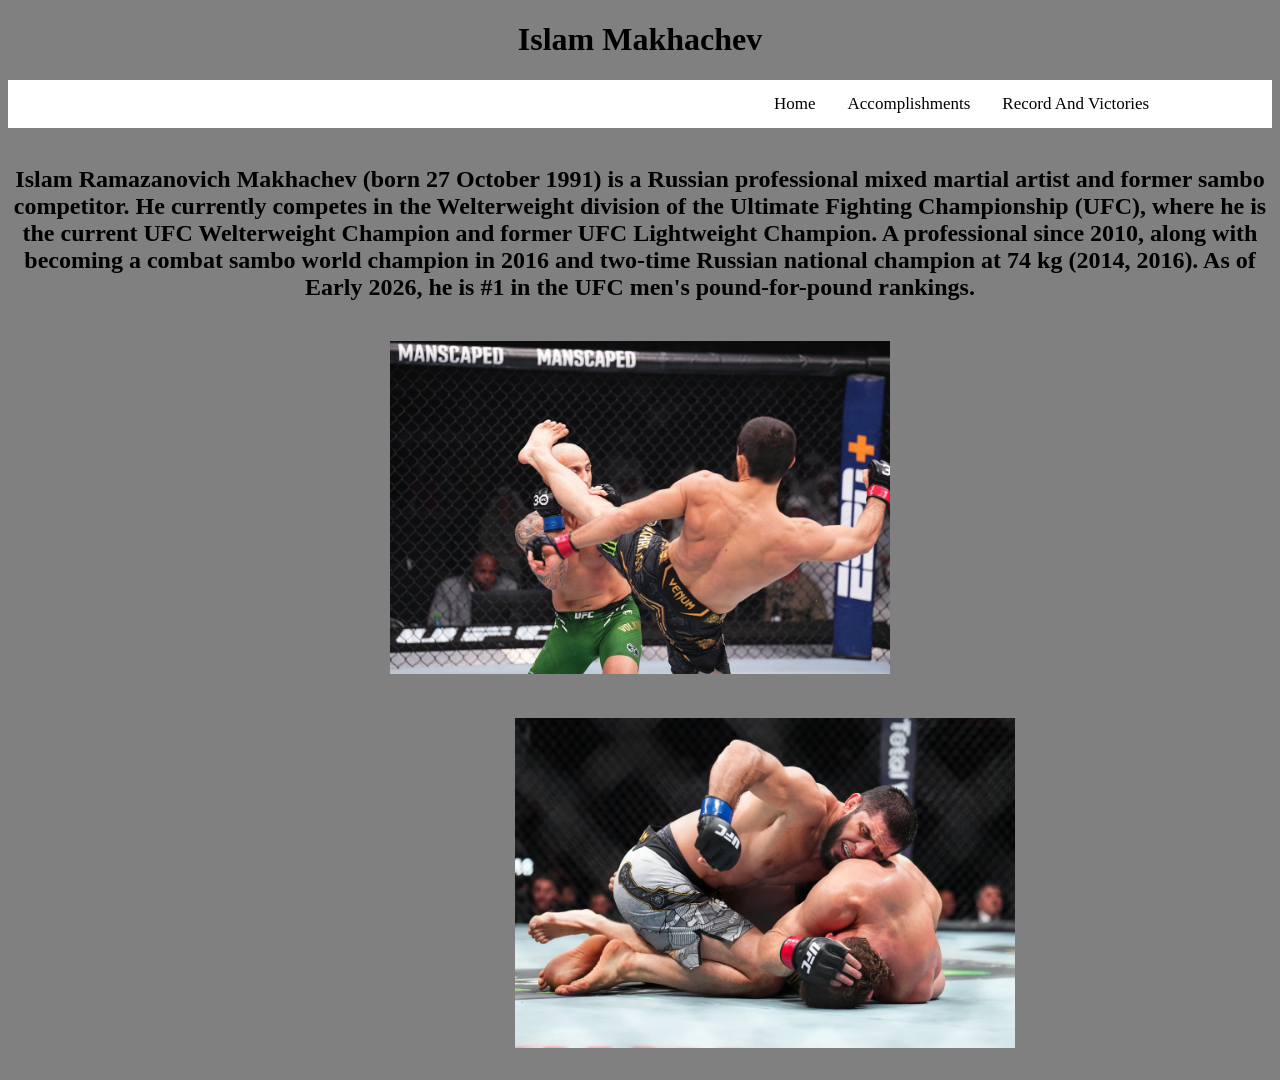
<file: index.html>
<!DOCTYPE html>
 <html>
 <head>
    <title>Autobiography Project</title>
        <link rel="stylesheet" href="FinalPJ.css">
 </head>
 <body class="header1">
     <center><h1>Islam Makhachev</h1>  
    <div class="topnav">
        <a class="active" href="FinalPJ.html">Home</a>
        <a href="accomp.html">Accomplishments</a>
        <a href="Record.html">Record And Victories</a>
        
      </div>
      <br>
<p><h2>Islam Ramazanovich Makhachev (born 27 October 1991) is a Russian professional mixed martial artist and former sambo competitor. He currently competes in the Welterweight division of the Ultimate Fighting Championship (UFC), where he is the current UFC Welterweight Champion and former UFC Lightweight Champion. A professional since 2010, along with becoming a combat sambo world champion in 2016 and two-time Russian national champion at 74 kg (2014, 2016). As of Early 2026, he is #1 in the UFC men's pound-for-pound rankings.</h2></p>
     <img src="headkick.jpg" id="picture"> <img src="JDM.webp" id="picture2">
</center>    

 </body>
 </html>
</file>
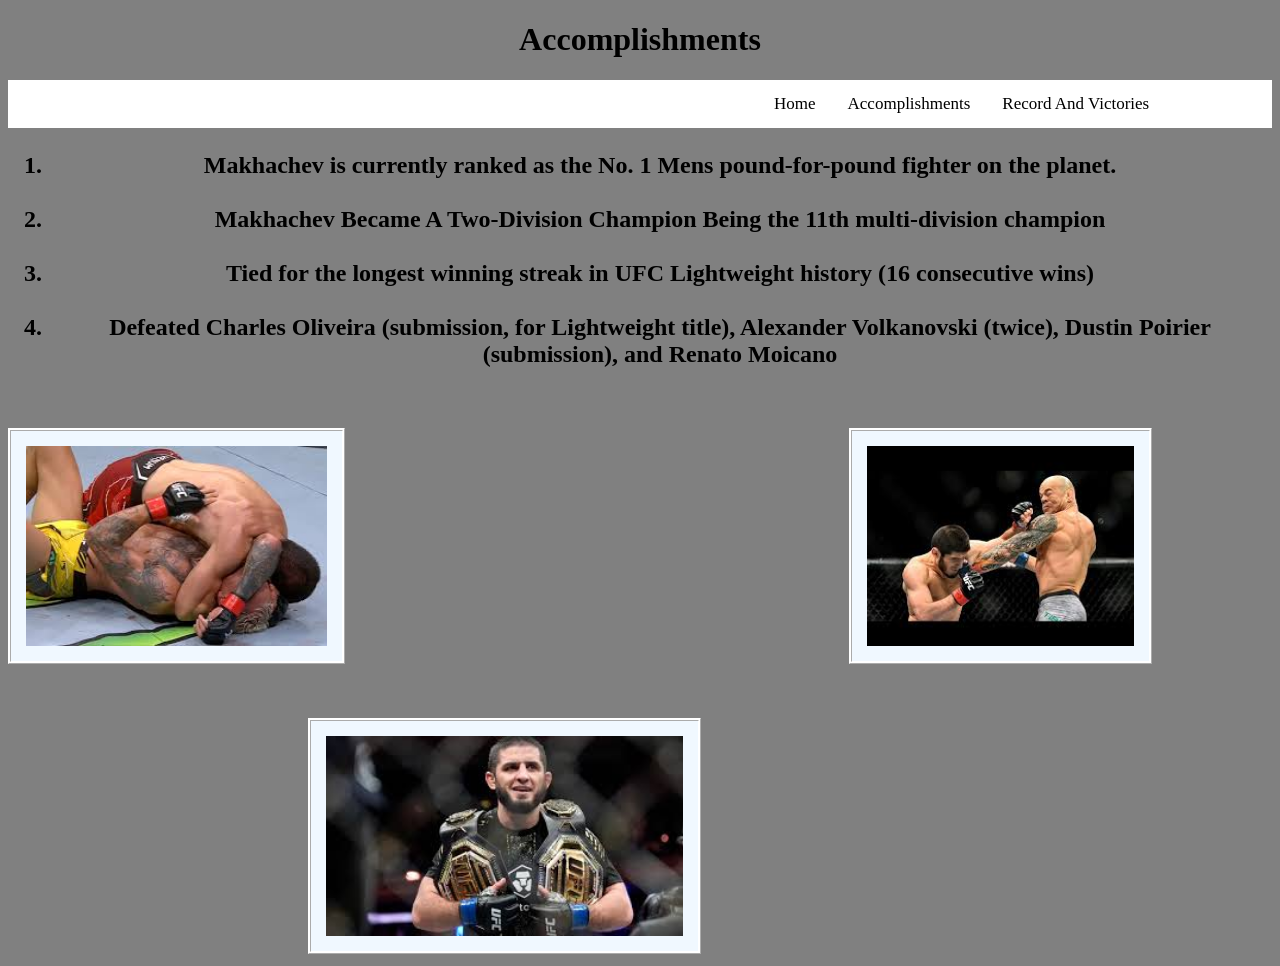
<file: accomp.html>
<!DOCTYPE html>
<html>
<head>
    <title>Document</title>
    <link rel="stylesheet" href="accomp.css">
</head>
<body id="body1">
<center>
<h1>Accomplishments</h1>



    <div class="topnav">
        <a class="active" href="FinalPJ.html">Home</a>
        <a href="accomp.html">Accomplishments</a>
        <a href="Record.html">Record And Victories</a>
        
      </div>
</html>
<h2>
<ol>
    <li>Makhachev is currently ranked as the No. 1 Mens pound-for-pound fighter on the planet.</li>
        <br>
    <li>Makhachev Became A Two-Division Champion Being the 11th multi-division champion</li>
        <br>
    <li>Tied for the longest winning streak in UFC Lightweight history (16 consecutive wins)</li>
        <br>
    <li>Defeated Charles Oliveira (submission, for Lightweight title), Alexander Volkanovski (twice), Dustin Poirier (submission), and Renato Moicano</li></center>
    </ol>
    <br><br>    <img src="Charles.jpg" id="Image1"> <img src="Tibu.jpg" id="Image2"><img src="Double.jpg" id="Image3">
    
</h2>
</body>
</file>
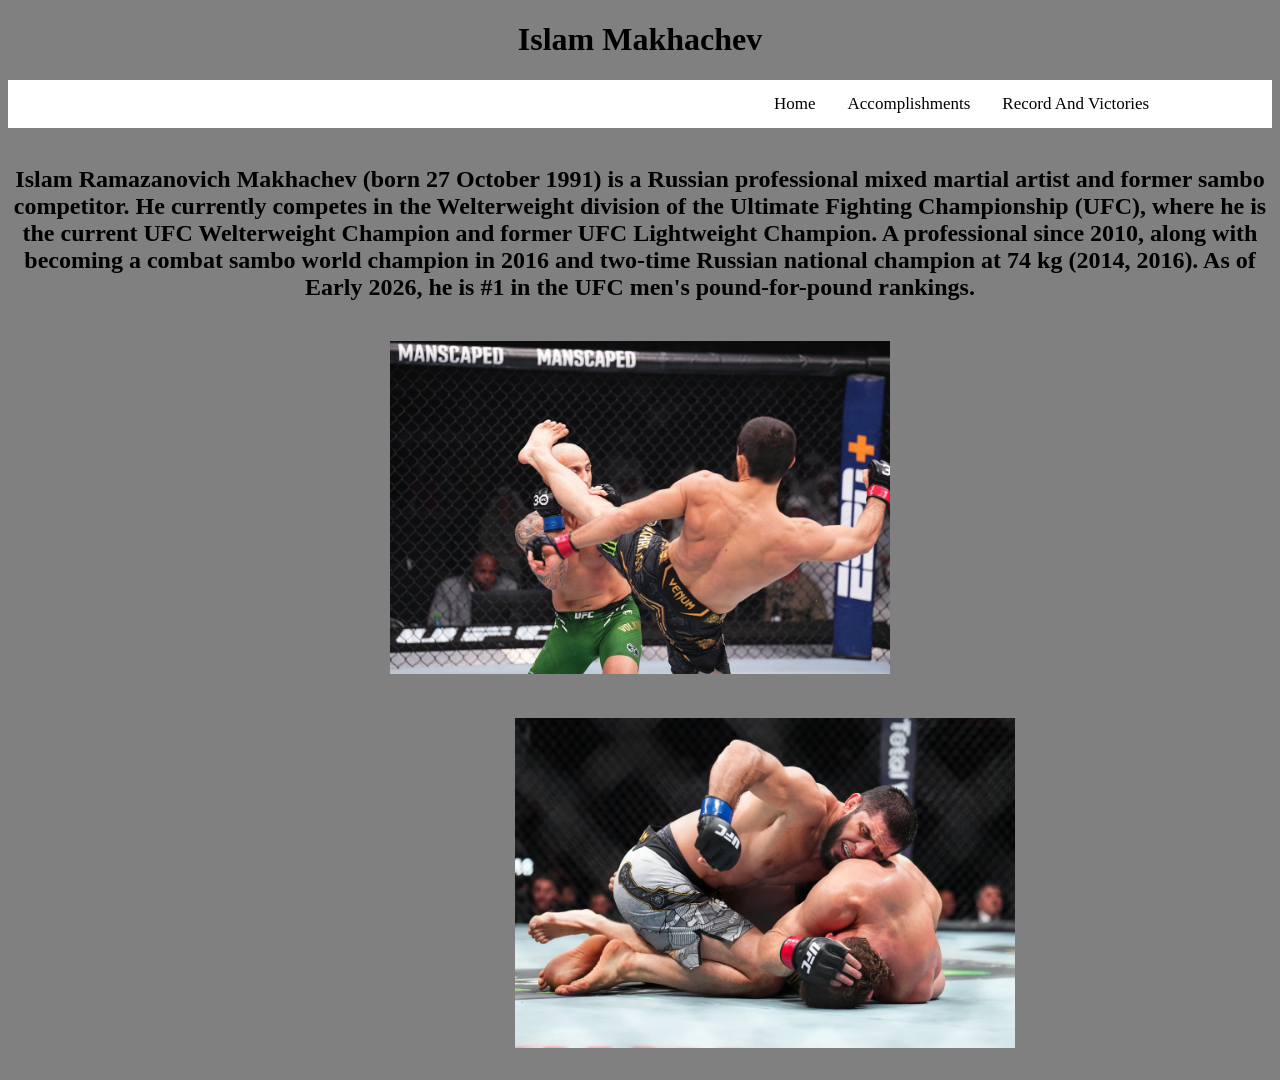
<file: FinalPJ.html>
<!DOCTYPE html>
 <html>
 <head>
    <title>Autobiography Project</title>
        <link rel="stylesheet" href="FinalPJ.css">
 </head>
 <body class="header1">
     <center><h1>Islam Makhachev</h1>  
    <div class="topnav">
        <a class="active" href="FinalPJ.html">Home</a>
        <a href="accomp.html">Accomplishments</a>
        <a href="Record.html">Record And Victories</a>
        
      </div>
      <br>
<p><h2>Islam Ramazanovich Makhachev (born 27 October 1991) is a Russian professional mixed martial artist and former sambo competitor. He currently competes in the Welterweight division of the Ultimate Fighting Championship (UFC), where he is the current UFC Welterweight Champion and former UFC Lightweight Champion. A professional since 2010, along with becoming a combat sambo world champion in 2016 and two-time Russian national champion at 74 kg (2014, 2016). As of Early 2026, he is #1 in the UFC men's pound-for-pound rankings.</h2></p>
     <img src="headkick.jpg" id="picture"> <img src="JDM.webp" id="picture2">
</center>    

 </body>
 </html>
</file>
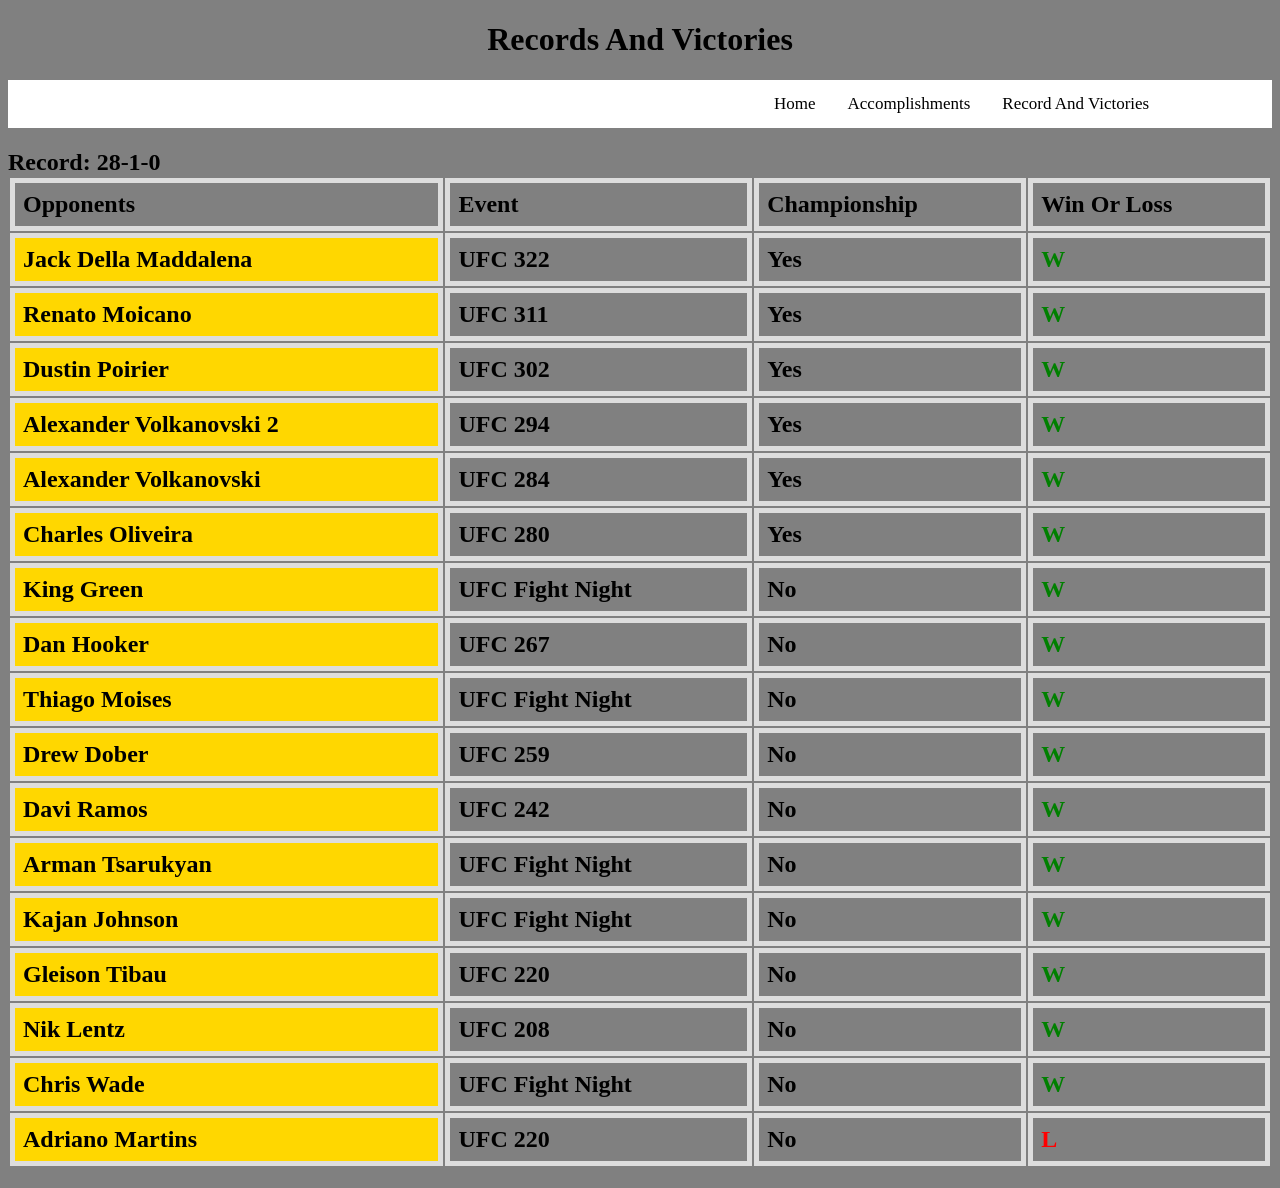
<file: Record.html>
<!DOCTYPE html>
<html lang="en">
<head>
    <title>Record And Vitorys</title>
    <link rel="stylesheet" href="Record.css">
</head>
<body id="body1">
<center>
<h1>Records And Victories</h1>

    <div class="topnav">
        <a class="active" href="FinalPJ.html">Home</a>
        <a href="accomp.html">Accomplishments</a>
        <a href="Record.html">Record And Victories</a>
        
      </div>
      <h1>
      
           
        </h1>
    </center>
    <h2>Record: 28-1-0
        <table style="width:100%" id="tbale">
            <tr>
              <th id=>Opponents</th>
              <th id="event1">Event</th>
              <th id="th">Championship</th>
              <th>Win Or Loss</th>
            </tr>
            <tr>
              <td id="td2">Jack Della Maddalena</td>
              <td>UFC 322</td>
              <td>Yes</td>
              <td id="Win1">W</td>
            </tr>
            <td id="td2">Renato Moicano</td>
              <td>UFC 311</td>
              <td>Yes</td>
              <td id="Win1">W</td>
            <tr>
              <td id="td2">Dustin Poirier</td>
              <td>UFC 302</td>
              <td>Yes</td>
              <td id="Win1">W</td>
            </tr>
            <tr>
                <td id="td2">Alexander Volkanovski 2</td>
                <td>UFC 294</td>
                <td>Yes</td>
                <td id="Win1">W</td>
               
              </tr>
              <tr>
                <td id="td2">Alexander Volkanovski</td>
                <td>UFC 284</td>
                <td>Yes</td>
                <td id="Win1">W</td>
              </tr>
              <tr>
                <td id="td2">Charles Oliveira</td>
                <td>UFC 280</td>
                <td>Yes</td>
                <td id="Win1">W</td>              
              </tr>
              <tr>
                <td id="td2">King Green </td>
                <td>UFC Fight Night</td>
                <td>No</td>
                <td id="Win1">W</td>
              </tr>
              <tr>
                <td id="td2">Dan Hooker</td>
                <td>UFC 267</td>
                <td>No</td>
                <td id="Win1">W</td>
              </tr>
              <tr>
                <td id="td2">Thiago  Moises</td>
                <td>UFC Fight Night</td>
                <td>No</td>
                <td id="Win1">W</td>
              </tr>
              <tr>
                <td id="td2">Drew Dober</td>
                <td>UFC 259</td>
                <td>No</td>
                <td id="Win1">W</td>
              </tr>
              <tr>
                <td id="td2">Davi Ramos </td>
                <td>UFC 242</td>
                <td>No</td>
                <td id="Win1">W</td>
              </tr>
              <tr>
                <td id="td2">Arman Tsarukyan</td>
                <td>UFC Fight Night</td>
                <td>No</td>
                <td id="Win1">W</td>
              </tr>
              <tr>
                <td id="td2">Kajan Johnson</td>
                <td>UFC Fight Night</td>
                <td>No</td>
                <td id="Win1">W</td>
              </tr>
              <tr>
                <td id="td2">Gleison Tibau</td>
                <td>UFC 220</td>
                <td>No</td>
                <td id="Win1">W</td>
              </tr>
              <tr>
                <td id="td2">Nik Lentz</td>
                <td>UFC 208</td>
                <td>No</td>
                <td id="Win1">W</td>
              </tr>
              <tr>
                <td id="td2">Chris Wade</td>
                <td>UFC Fight Night</td>
                <td>No</td>
                <td id="Win1">W</td>
              </tr>
              <tr>
                <td id="td2">Adriano Martins</td>
                <td>UFC 220</td>
                <td>No</td>
                <td id="Loss1">L</td>
              </tr>
          </table>
          
    </h2>
</body>
</html>
</file>
<file: FinalPJ.css>
#picture{
    width: 500px;
    border: 5px white;
    padding: 20px;
}
#picture2{
  width: 500px;
  border: 5px white;
  padding: 20px;
  margin-left: 250px;
}
.header1{
    background-color: gray;
}
.topnav {
    background-color: white;
    overflow: hidden;
    padding-left: 750px;
  }
  
  .topnav a {
    float: left;
    color: black;
    text-align: center;
    padding: 14px 16px;
    text-decoration: none;
    font-size: 17px;
  }
  
  .topnav a:hover {
    background-color: gold;
    color: black;
  }
  
  .topnav a.active {
    color: black;
  }
</file>
<file: accomp.css>
#body1{
  background-color: gray;
}
.topnav {
  background-color: white;
  overflow: hidden;
  padding-left: 750px;

}
  
  .topnav a {
    float: left;
    color: black;
    text-align: center;
    padding: 14px 16px;
    text-decoration: none;
    font-size: 17px;
  }
  
  .topnav a:hover {
    background-color: gold;
    color: black;
  }
  
  .topnav a.active {
    color: black;
  }
  #Image1{
    border: white ridge;
    padding: 15px;
    height: 200px;
    background-color: aliceblue;
    align-items: center;
  } 
  #Image2{
    border: white ridge;
    padding: 15px;
    height: 200px;
    margin-left: 500px;
    background-color: aliceblue;
    align-items: center;
  } 
  #Image3{
    border: white ridge;
    height: 200px;
    padding:15px;
    background-color: aliceblue;
    margin-top: 50px;
    margin-left: 300px;
  }
</file>
<file: Record.css>
.topnav {
  background-color: white;
  overflow: hidden;
  padding-left: 750px;
}
  .topnav a {
    float: left;
    color: black;
    text-align: center;
    padding: 14px 16px;
    text-decoration: none;
    font-size: 17px;
  }
  
  .topnav a:hover {
    background-color: gold;
    color: black;
  }
  
  .topnav a.active {
    color: black;
  }
  #body1{
    background-color: gray;
  }
  #table1 {
    font-family: arial, sans-serif;
    border-collapse: collapse;
    width: 100%;
  }
  td, th {
    border: 5px solid #dddddd;
    text-align: left;
    padding: 8px;
  }
  #Win1{
    color: green;
  }
  #Loss1{
    color: red;
  }
  #td2{
    background-color: gold;
  }
</file>
